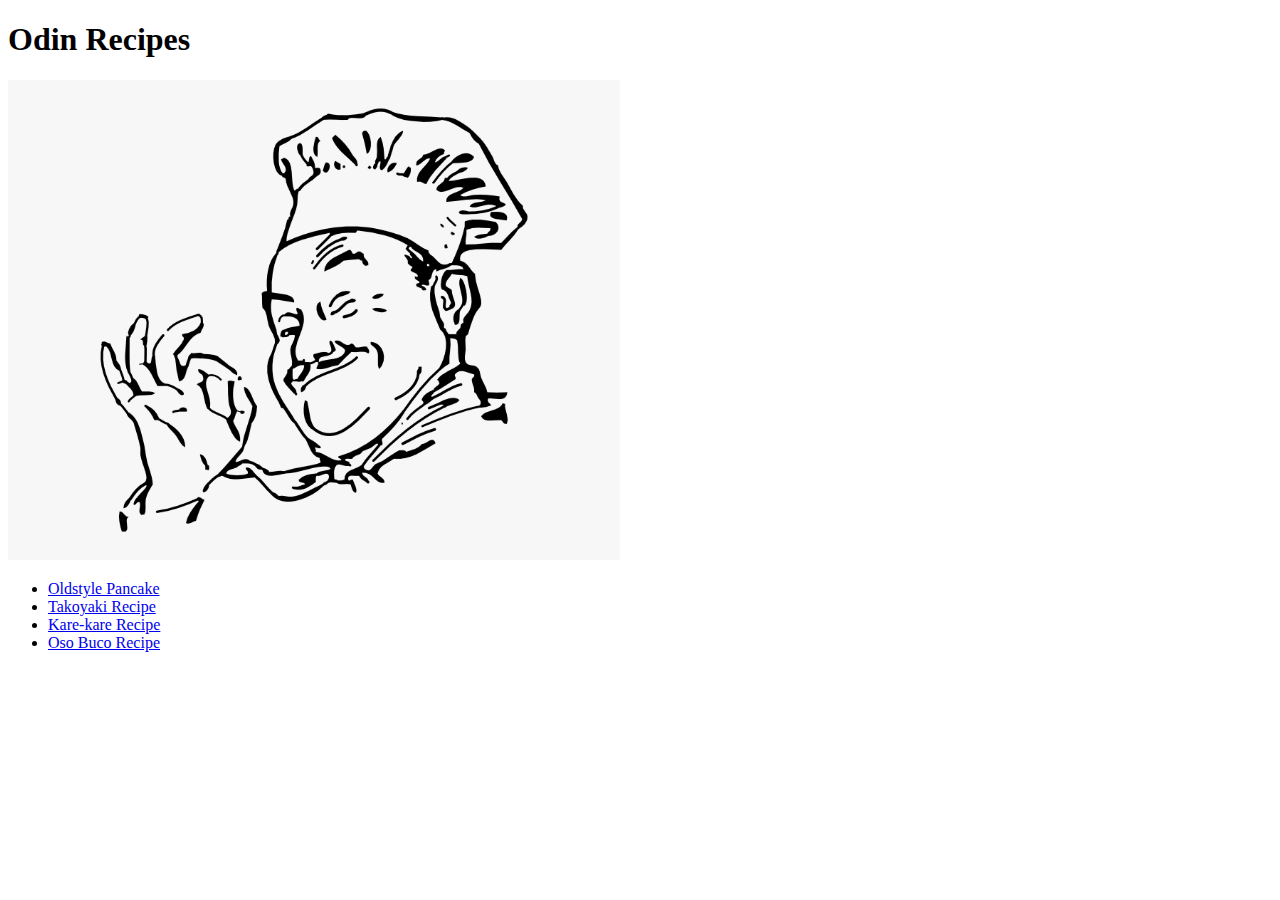
<file: index.html>
<!DOCTYPE html>
<html>
  <head>
  
   <Title>Odin Recipes</Title>
   <meta charset="utf-8">
</head>

<body>
  <h1>Odin Recipes</h1>
   <img src="./Images/chef.png" height="480" alt="Chef black and white photo">


<ul>
    <li><a href="./recipes/Pancake Recipe.html">Oldstyle Pancake</a></li>
    <li><a href="./recipes/Takoyaki.html">Takoyaki Recipe</a></li>
    <li><a href="./recipes/Kare.html">Kare-kare Recipe</a></li>
    <li> <a href="./recipes/Osobuco.html">Oso Buco Recipe</a></li>
</ul>



</body>
  


</html>
</file>
